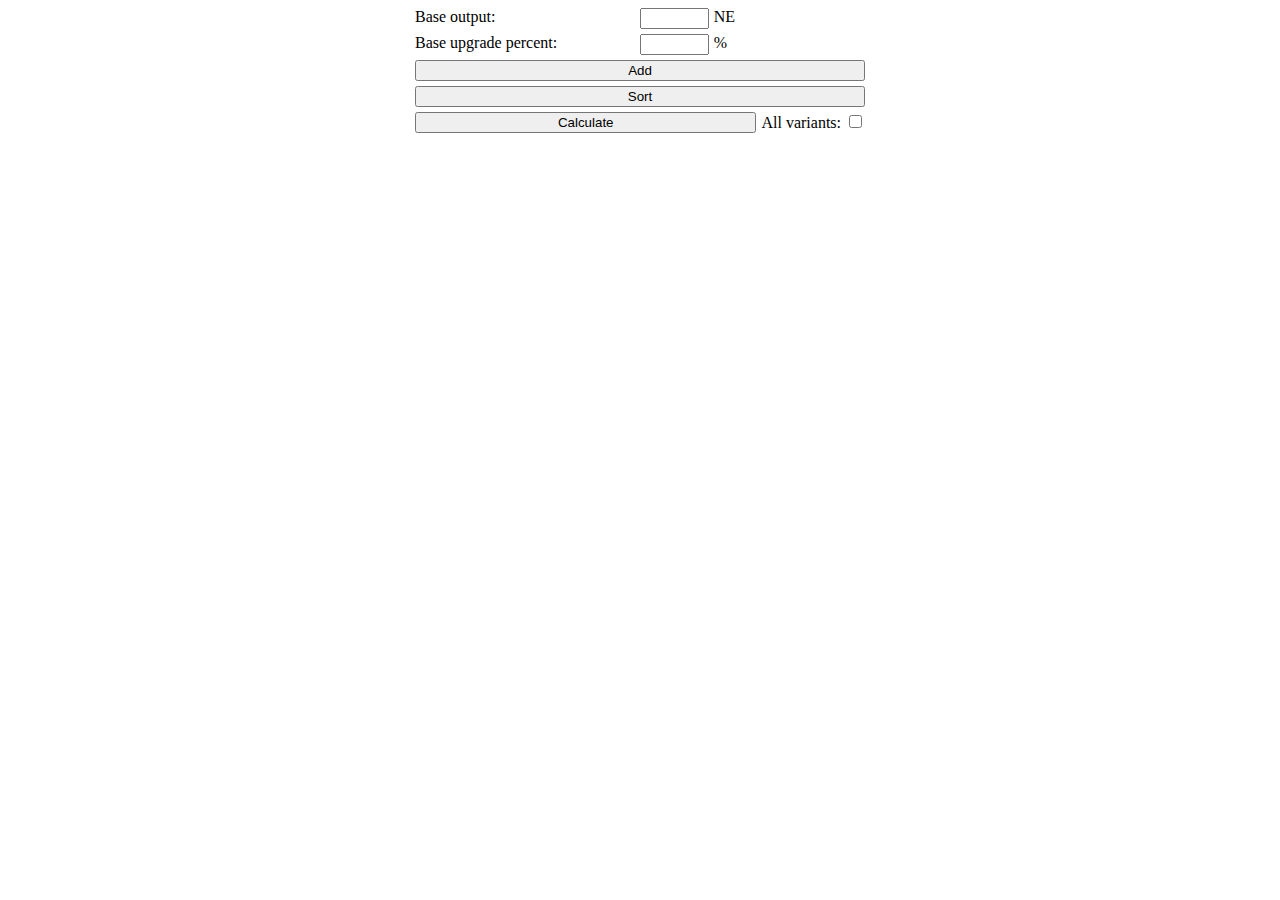
<file: index.html>
<!DOCTYPE html>
<html lang="en">
  <head>
    <meta charset="UTF-8" />
    <meta http-equiv="X-UA-Compatible" content="IE=edge" />
    <meta name="viewport" content="width=device-width, initial-scale=1.0" />
    <title>Generator calculator</title>
    <link rel="stylesheet" href="index.css" />
    <script src="generator_calculator.js"></script>
    <script src="variants.js"></script>
  </head>
  <body>
    <div class="main">
      <div class="main__upgradePercents" id="upgrade_percents">
        <div class="upgradePercent">
          <label for="base_output">Base output:</label>
          <input class="upgradePercent__input" type="text" id="base_output" />
          <span>NE</span>
          <span></span>
          <span></span>
        </div>

        <div class="upgradePercent">
          <label for="base_upgrade_percent">Base upgrade percent:</label>
          <input
            class="upgradePercent__input"
            type="text"
            id="base_upgrade_percent"
          />
          <span>%</span>
          <span></span>
          <span></span>
        </div>
      </div>

      <button onclick="addUpgradePercentElement()">Add</button>
      <button onclick="sort()">Sort</button>
      <div class="main__calculateButtons">
        <button onclick="calculate()">Calculate</button>
        <label>All variants: <input type="checkbox" id="all_variants" /></label>
      </div>

      <pre class="main__variants" id="variants"></pre>
    </div>

    <template id="upgrade_percent_template">
      <div class="upgradePercent">
        <label>External upgrade percent:</label>
        <input class="upgradePercent__input" type="text" />
        <span>%</span>
        <button data-id="remove">Remove</button>
        <button data-id="up">Up</button>
      </div>
    </template>

    <script src="index.js"></script>
  </body>
</html>
</file>
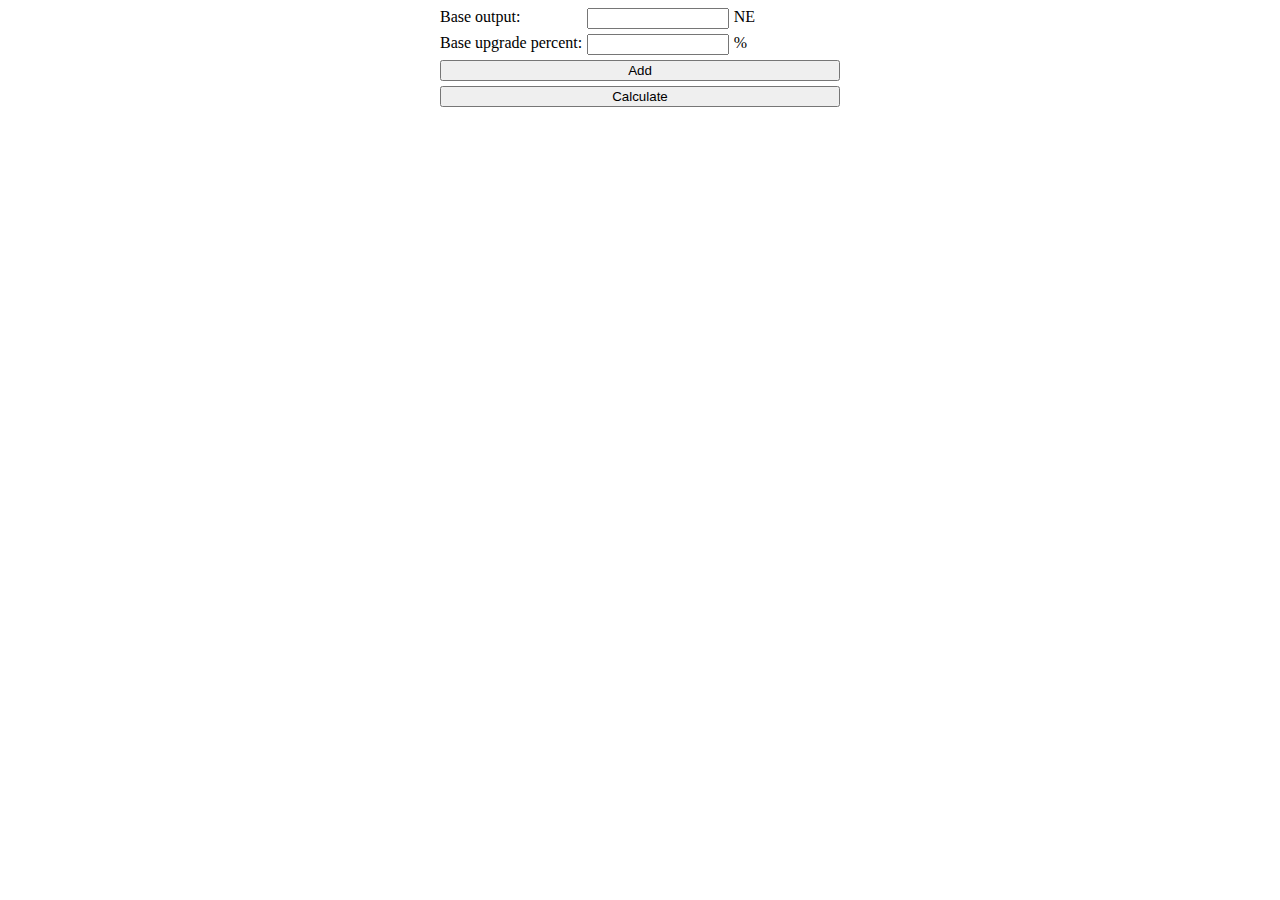
<file: src/index.html>
<!DOCTYPE html>
<html lang="en">
  <head>
    <meta charset="UTF-8" />
    <meta http-equiv="X-UA-Compatible" content="IE=edge" />
    <meta name="viewport" content="width=device-width, initial-scale=1.0" />
    <title>Generator calculator</title>
    <link rel="stylesheet" href="index.css" />
    <script src="generator_calculator.js"></script>
    <script src="variants.js"></script>
  </head>
  <body>
    <div class="main">
      <div id="upgrade_percents" class="main__upgradePercents">
        <div class="upgradePercent">
          <label for="base_output">Base output:</label>
          <input class="upgradePercent__input" type="text" id="base_output" />
          <span>NE</span>
          <span></span>
        </div>

        <div class="upgradePercent">
          <label for="base_upgrade_percent">Base upgrade percent:</label>
          <input
            class="upgradePercent__input"
            type="text"
            id="base_upgrade_percent"
          />
          <span>%</span>
          <span></span>
        </div>
      </div>

      <button onclick="addUpgradePercentDiv()">Add</button>
      <button onclick="calculate()">Calculate</button>

      <pre id="variants" class="main__variants"></pre>
    </div>

    <template id="upgrade_percent_template">
      <div class="upgradePercent">
        <label>External upgrade percent:</label>
        <input class="upgradePercent__input" type="text" />
        <span>%</span>
        <button>Remove</button>
      </div>
    </template>

    <script src="index.js"></script>
  </body>
</html>
</file>
<file: index.css>
.main {
  display: flex;
  flex-direction: column;
  gap: 5px;
  margin: 0 auto;
  max-width: 450px;
}

.main__upgradePercents {
  display: grid;
  grid-template-columns: 220px 1fr auto 80px 40px;
  gap: 5px;
}

.main__calculateButtons {
  display: grid;
  grid-template-columns: 1fr auto;
  width: 100%;
  gap: 5px;
}

.upgradePercent {
  display: contents;
}

.upgradePercent__input.invalid {
  border: red 3px solid;
}

input[type="text"] {
  width: 100%;
}

input {
  box-sizing: border-box;
}
</file>
<file: src/index.css>
.main {
  display: flex;
  flex-direction: column;
  gap: 5px;
  margin: 0 auto;
  max-width: 400px;
}

.main__upgradePercents {
  display: grid;
  grid-template-columns: auto 1fr auto 80px;
  gap: 5px;
}

.upgradePercent {
  display: contents;
}

.upgradePercent__input.invalid {
  border: red 3px solid;
}

input {
  width: 100%;
}

input {
  box-sizing: border-box;
}
</file>
